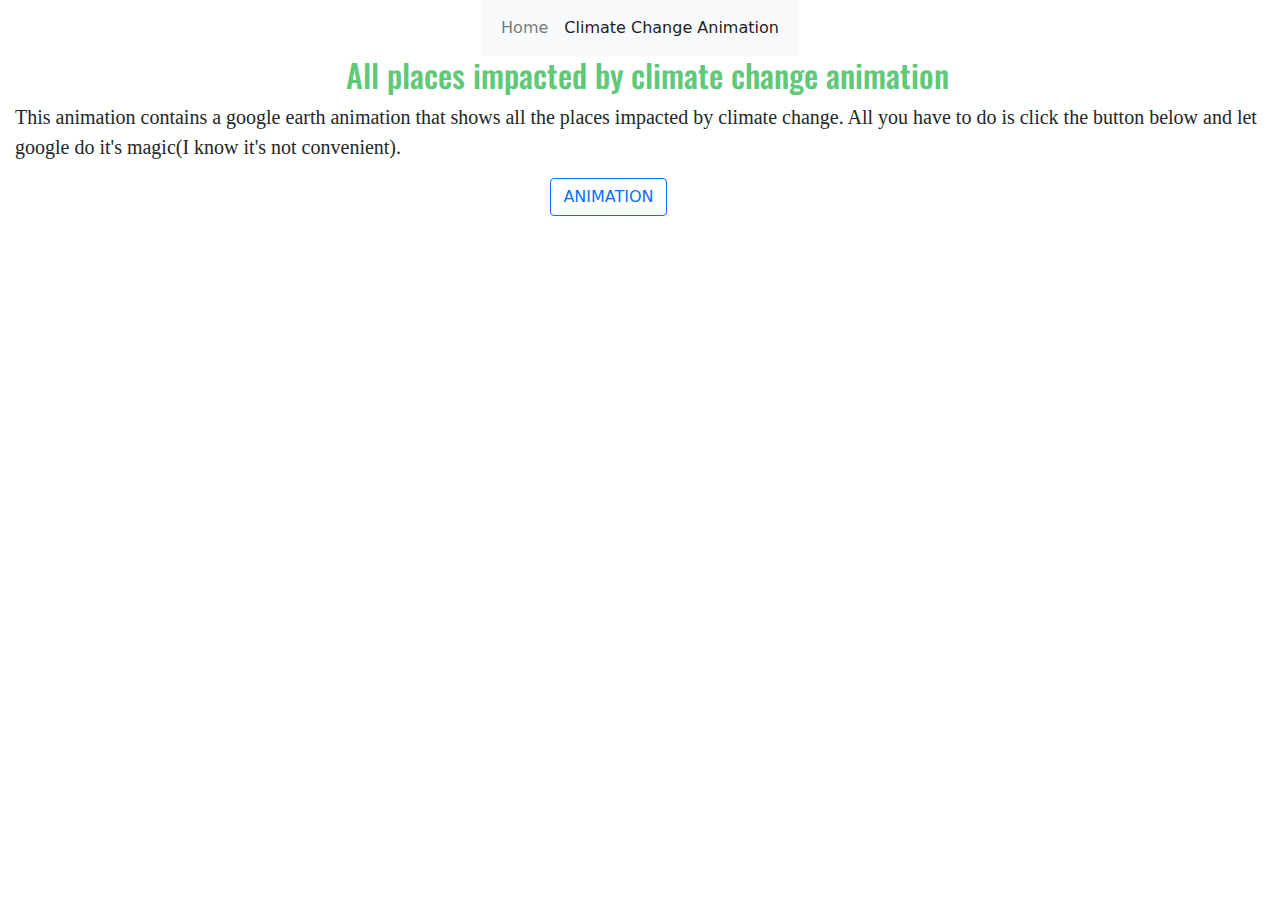
<file: animation.html>
<!DOCTYPE html>
<html lang="en">

<head>
  <meta charset="UTF-8">
  <meta http-equiv="X-UA-Compatible" content="IE=edge">
  <meta name="viewport" content="width=device-width, initial-scale=1.0">
  <title>Climate Change Animation</title>
  <link rel="stylesheet" href="styles.css">
  <link rel="stylesheet" href="bootstrap.min.css">
  <link rel="stylesheet" href="bootstrap.css">
  <link rel="preconnect" href="https://fonts.gstatic.com">
  <link href="https://fonts.googleapis.com/css2?family=Oswald:wght@500&display=swap" rel="stylesheet">
</head>

<body>
  <nav class="navbar navbar-expand-lg navbar-light bg-light">
    <div class="container-fluid">
      <button class="navbar-toggler" type="button" data-bs-toggle="collapse" data-bs-target="#navbarNavAltMarkup"
        aria-controls="navbarNavAltMarkup" aria-expanded="false" aria-label="Toggle navigation">
        <span class="navbar-toggler-icon"></span>
      </button>

      <div class="collapse navbar-collapse" id="navbarNavAltMarkup">
        <div class="navbar-nav">
          <a class="nav-link" href="home.html">Home</a>
          <a class="nav-link active" aria-current="page" href="animation.html">Climate Change Animation</a>
        </div>
      </div>
    </div>
  </nav>
  <!-- <iframe width="560" height="315" src="https://earth.google.com/earth/d/1RLrAKS_uEiyiHqMM0Upa2y-R5bywjjWv?usp=sharing" frameborder="0" allow="accelerometer; autoplay; clipboard-write; encrypted-media; gyroscope; picture-in-picture" allowfullscreen></iframe> -->
  <h2>All places impacted by climate change animation</h2>
  <p>This animation contains a google earth animation that shows all the places impacted by climate change. All you have
    to do is click the button below and let google do it's magic(I know it's not convenient).</p>
  <button type="button" class="btn btn-outline-primary" style="margin-left: 43%;"><a
      href="https://earth.google.com/web/data=Mj8KPQo7CiExMkgzdG10MlROVFdmdEZzcU4zWDVHbklwYnk0c2F0Q1gSFgoUMDUyMDA5MjdFQTFCOTdGNTFDRTE?authuser=0"
      class="earth-animation-link" target="_blank">ANIMATION</a></button>

  <script src="bootstrap.js"></script>
  <script src="bootstrap.min.js"></script>
</body>

</html>
</file>
<file: styles.css>
html {
	max-width: 100%;
	width: 100%;
}

body {
	background-color: white !important;
	margin-left: 5px;
	/* max-width: 1000px; */
	/* width: 99.5%; */
	overflow-x: hidden; /* Hide horizontal scrollbar */
}

h1 {
	font-family: 'Oswald', sans-serif;
	color: #056db6;
	text-align: center;
}

/* .card-body:hover{ */
/* font-size: 0%; */
/* } */

/* div.card-body.info-1:hover:before{ */
/* content: "Click to Expand!"; */
/* } */

.card-group {
	margin-left: 5px;
}

div.card-body.info-1:hover:after {
	content: "In 2012, Arctic summer sea ice shrank to the lowest extent on record";
	font-family: 'Roboto Slab', serif;
}

div.card-body.info-2:hover:after {
	content: "Satellite data show that Earth's polar ice sheets are losing mass";
	font-family: 'Roboto Slab', serif;
}

div.card-body.info-3:hover:after {
	content: "Global average sea level has risen nearly 7 inches(178mm) over the past 100 years";
	font-family: 'Roboto Slab', serif;
}

div.card-body.info-4:hover:after {
	content: "The past 20 years have seen the warmest ocean temperatures on record";
	font-family: 'Roboto Slab', serif;
}

div.card-body.info-5:hover:after {
	content: "Carbon dioxide levels in the air are at their highest in 650,000 years";
	font-family: 'Roboto Slab', serif;
}

div.card-body.info-6:hover:after {
	content: "Nineteen of the warmest years have occured since 2000";
	font-family: 'Roboto Slab', serif;
}

.card-body:hover {
	transition: 0.025s;
	/* cursor: pointer; */
}

h2 {
	color: #60c977;
	padding-left: 15px;
	font-family: 'Oswald', sans-serif;
	font-size: 32px;
	font-weight: 600;
}

p {
	color: #222826;
	padding-left: 15px;
	font-family: 'Roboto Slab', serif;
	font-size: 20px;
}

li {
	font-family: 'Roboto Slab', serif;
	font-size: 20px;
}

.causes {
	color: #222826;
	padding-left: 15px;
	font-family: 'Roboto Slab', serif;
	font-size: 20px;
	font-weight: 700;
}

.causes-text {
	color: #222826;
	padding-left: 15px;
	font-family: 'Roboto Slab', serif;
	font-size: 20px;
	display: inline-block;
}

/* .pie-text{ */
/* margin-left:25%; */
/* } */

.main-content {
	background-image: url('clou.gif');
	background-repeat: no-repeat;
	background-size: 100%;
	width: 100%;
	height: 650px;
	/* position: relative; */
}

.main-bg {
	background-attachment: fixed;
}

.content-circle {
	transition: 0.025s;
	display: inline-block;
	border: solid black 5px;
	border-radius: 50%;
	width: 200px;
	height: 200px;
	margin-top: 215px;
	margin-left: 40px;
	/* position: absolute; */
}

.circle-1 {
	margin-left: 200px;
}

.content-text {
	color: black;
	margin-top: 75px;
	margin-left: 55px;
	font-size: 25px;
	/* position: absolute; */
}

.evidence {
	margin-left: 45px;
}

.effects {
	margin-left: 55px;
}

.solutions {
	margin-left: 40px;
}

.content-circle:hover {
	box-shadow: 0 0.5em 0.5em -0.4em white;
	transform: translateY(-0.25em);
}

.circle-links {
	text-decoration: none;
	color: #028a0f;
}

.main-topic {
	font-size: 40px;
	font-weight: 700;
	margin-left: 45%;
}

.gases {
	text-decoration: underline;
	/* display: inline-block; */
}

.gases-content {
	/* display: inline-block; */
	color: #222826;
	padding-left: 15px;
	font-family: 'Roboto Slab', serif;
	font-size: 20px;
}

.mars-planet {
	display: inline-block;
}

.planet-img {
	margin-left: 950px;
	width: 25%;
	height: 35%;
	display: inline-block;
}

.planet-text {
	display: inline;
}

.mars-text {
	display: inline-block;
}

.mars-img {
	display: inline-block;
}

body {
	/* height: 600px; */
	/* margin: 0; */
	/* display: grid; */
	grid-template-rows: 500px 100px;
	grid-template-columns: 1fr 30px 30px 30px 30px 30px 1fr;
	align-items: center;
	justify-items: center;
}

main#carousel {
	grid-row: 1 / 2;
	grid-column: 1 / 8;
	width: 100vw;
	height: 500px;
	display: flex;
	align-items: center;
	justify-content: center;
	overflow: hidden;
	transform-style: preserve-3d;
	perspective: 600px;
	--items: 5;
	--middle: 3;
	--position: 1;
	pointer-events: none;
}

div.item {
	position: absolute;
	width: 300px;
	height: 400px;
	background-color: coral;
	--r: calc(var(--position) - var(--offset));
	--abs: max(calc(var(--r) * -1), var(--r));
	transition: all 0.25s linear;
	transform: rotateY(calc(-10deg * var(--r))) translateX(calc(-300px * var(--r)));
	z-index: calc((var(--position) - var(--abs)));
}

div.item:nth-of-type(1) {
	--offset: 1;
	background-color: violet;
}
div.item:nth-of-type(2) {
	--offset: 2;
	background-color: blue;
}
div.item:nth-of-type(3) {
	--offset: 3;
	background-color: green;
}
div.item:nth-of-type(4) {
	--offset: 4;
	background-color: yellow;
}
div.item:nth-of-type(5) {
	--offset: 5;
	background-color: red;
}

input:nth-of-type(1) {
	grid-column: 2 / 3;
	grid-row: 2 / 3;
}
input:nth-of-type(1):checked ~ main#carousel {
	--position: 1;
}

input:nth-of-type(2) {
	grid-column: 3 / 4;
	grid-row: 2 / 3;
}
input:nth-of-type(2):checked ~ main#carousel {
	--position: 2;
}

input:nth-of-type(3) {
	grid-column: 4 /5;
	grid-row: 2 / 3;
}
input:nth-of-type(3):checked ~ main#carousel {
	--position: 3;
}

input:nth-of-type(4) {
	grid-column: 5 / 6;
	grid-row: 2 / 3;
}
input:nth-of-type(4):checked ~ main#carousel {
	--position: 4;
}

input:nth-of-type(5) {
	grid-column: 6 / 7;
	grid-row: 2 / 3;
}
input:nth-of-type(5):checked ~ main#carousel {
	--position: 5;
}

.carousel-text {
	color: white;
	margin-left: 40px;
}

.nav-btn-positioning {
	/* margin-right: 42.5%; */
	text-decoration: none;
}

.nav-btn-positioning {
	color: white;
}

.btn-nav-link {
	text-decoration: none;
	color: #198754;
}

.btn-nav-link:hover {
	color: white;
}

.earth-animation-link {
	text-decoration: none;
	color: #0d6efd;
}

.earth-animation-link:hover {
	color: white;
}

@media screen and (max-width: 1163px) {
	.main-content {
		height: 850px;
		background-size: 100% 100%;
	}

	#circle-4 {
		margin-left: 450px;
	}
}

@media screen and (max-width: 883px) {
	.main-content {
		background-size: 100% 100%;
	}

	#circle-3 {
		margin-left: 200px;
	}

	#circle-4 {
		margin-left: 40px;
	}
}

@media screen and (max-width: 640px) {
	.main-content {
		height: 1000px;
		background-size: 100% 100%;
		background-color: #B4D4D1;
		background-image: none;
	}

	#circle-1 {
		margin-left: 75px;
	}

	#circle-2 {
		margin-left: 40px;
	}

	#circle-3 {
		margin-left: 75px;
	}

	#circle-4 {
		margin-left: 40px;
	}
}

@media screen and (max-width: 509px) {
	.main-content {
		background-size: 100% 100%;
		background-color: #B4D4D1;
		background-image: none;
	}

	#circle-1 {
		margin-left: 15px;
	}

	#circle-2 {
		margin-left: 25px;
	}

	#circle-3 {
		margin-left: 15px;
	}

	#circle-4 {
		margin-left: 25px;
	}
}

@media screen and (max-width: 437px) {
	.main-content {
		background-size: 100% 100%;
		background-color: #B4D4D1;
		background-image: none;
	}

	#circle-1 {
		margin-left: 10px;
	}

	#circle-2 {
		margin-left: 10px;
	}

	#circle-3 {
		margin-left: 10px;
	}

	#circle-4 {
		margin-left: 10px;
	}
}

@media screen and (max-width: 423px) {
	.main-content {
		height: 2000px;
		background-size: 100% 100%;
		background-color: #B4D4D1;
		background-image: none;
	}

	#circle-1 {
		margin-left: 100px;
	}

	#circle-2 {
		margin-left: 100px;
	}

	#circle-3 {
		margin-left: 100px;
	}

	#circle-4 {
		margin-left: 100px;
	}
}

.carousel-btn {
	size: 50px;
}

.middle-nav {
	color: none;
}

@media screen and (max-width: 575px) {
	.main-content {
		background-size: 100% 100%;
		background-color: #B4D4D1;
		background-image: none;
	}

	.card-group {
		margin-left: 25%;
	}
}

@media screen and (max-width: 682px) {
	.main-content {
		background-size: 100% 100%;
		background-color: #B4D4D1;
		background-image: none;
	}

	.main-topic {
		margin-left: 35%;
	}
}

@media screen and (max-width: 606px) {
	.main-content {
		background-size: 100% 100%;
		background-color: #B4D4D1;
		background-image: none;
	}

	.effects-card-display {
		margin-left: 45%;
	}
}

@media screen and (max-width: 375px) {
	.main-content {
		background-size: 100% 100%;
		background-color: #B4D4D1;
		background-image: none;
	}
	.card-group {
		margin-left: 5%;
	}
}

@media screen and (max-width: 411px) {
	.main-content {
		background-size: 100% 100%;
		background-color: #B4D4D1;
		background-image: none;
	}

	.card-group {
		margin-left: 7.5%;
	}
}

@media screen and (max-width: 320px) {
	.main-content {
		background-size: 100% 100%;
		background-color: #B4D4D1;
		background-image: none;
	}
	.card-group {
		margin-left: 0.5%;
	}

	.content-circle {
		margin-left: 0%;
	}
}
</file>
